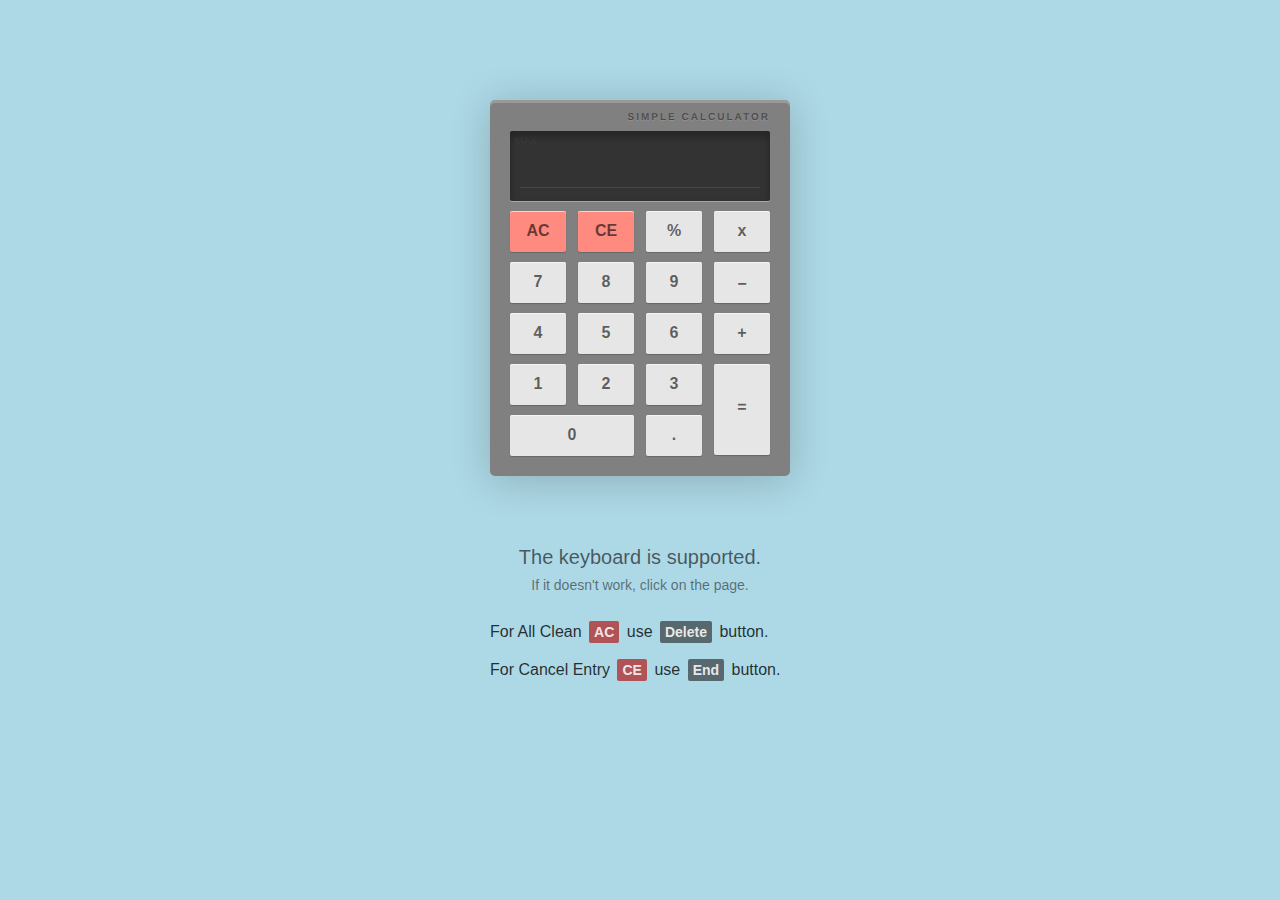
<file: index.html>
<!DOCTYPE html>
<html lang="en">
  <head>
    <meta charset="UTF-8" />
    <meta name="viewport" content="width=device-width, initial-scale=1.0" />
    <title>Simple Non-Binary Calculator</title>
    <link rel="stylesheet" href="./main.css" />
  </head>

  <body>
    <div class="container">
      <div class="calc">
        <div class="header">
          <div class="titles">Simple Calculator</div>
        </div>
        <div class="display">
          <div class="display-indicate">max</div>
          <div class="display-main"></div>

          <div class="display-operations"></div>
        </div>

        <div class="row">
          <button class="button ac">ac</button>
          <button class="button ce">ce</button>
          <button class="button div">%</button>
          <button class="button mult">x</button>
        </div>

        <div class="row">
          <button class="button seven">7</button>
          <button class="button eight">8</button>
          <button class="button nine">9</button>
          <button class="button minus">−</button>
        </div>

        <div class="row">
          <button class="button four">4</button>
          <button class="button five">5</button>
          <button class="button six">6</button>
          <button class="button plus">+</button>
        </div>

        <div class="bottom-row">
          <div class="left">
            <div class="row">
              <button class="button one">1</button>
              <button class="button two">2</button>
              <button class="button three">3</button>
            </div>

            <div class="row">
              <button class="button zero">0</button>
              <button class="button dot">.</button>
            </div>
          </div>

          <div class="right">
            <div class="button eq">=</div>
          </div>
        </div>
      </div>

      <div class="tips">
        <div class="title">The keyboard is supported.</div>
        <div class="hint small">If it doesn't work, click on the page.</div>
        <div class="hint">
          For All Clean <span class="hint-sel">AC</span> use
          <span class="hint-btn">Delete</span> button.
        </div>
        <div class="hint">
          For Cancel Entry <span class="hint-sel">CE</span> use
          <span class="hint-btn">End</span> button.
        </div>
      </div>
    </div>

    <script src="./script.js"></script>
  </body>
</html>
</file>
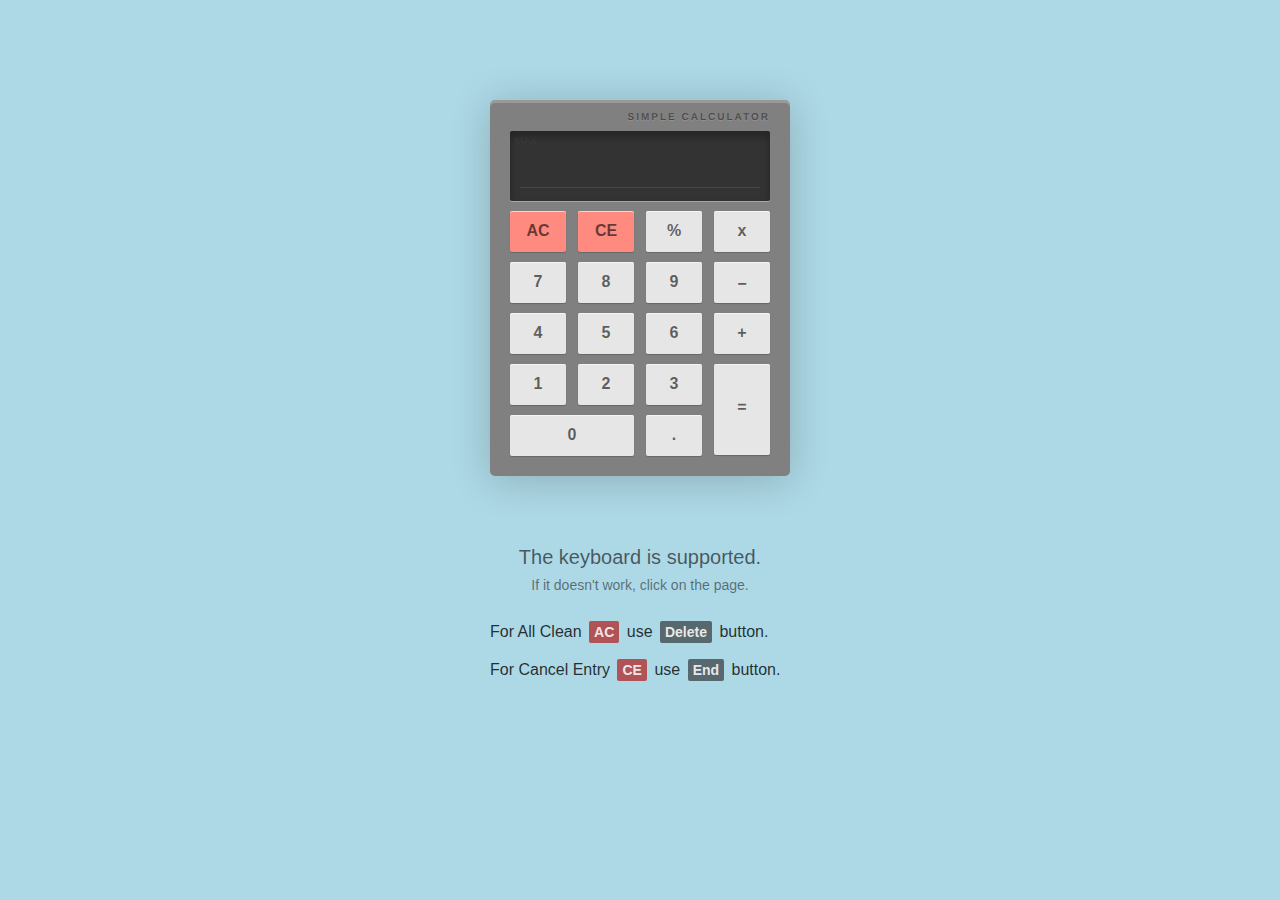
<file: index-2.html>
<!DOCTYPE html>
<html lang="en">
  <head>
    <meta charset="UTF-8" />
    <meta name="viewport" content="width=device-width, initial-scale=1.0" />
    <title>Demo</title>
    <link rel="stylesheet" href="main-2.css" />
  </head>

  <body>
    <div class="container">
      <div class="calc">
        <div class="header">
          <div class="titles">Simple Calculator</div>
        </div>
        <div class="display">
          <div class="display-indicate">max</div>
          <div class="display-main"></div>

          <div class="display-operations"></div>
        </div>

        <div class="row">
          <button class="button ac">ac</button>
          <button class="button ce">ce</button>
          <button class="button div">%</button>
          <button class="button mult">x</button>
        </div>

        <div class="row">
          <button class="button seven">7</button>
          <button class="button eight">8</button>
          <button class="button nine">9</button>
          <button class="button minus">−</button>
        </div>

        <div class="row">
          <button class="button four">4</button>
          <button class="button five">5</button>
          <button class="button six">6</button>
          <button class="button plus">+</button>
        </div>

        <div class="bottom-row">
          <div class="left">
            <div class="row">
              <button class="button one">1</button>
              <button class="button two">2</button>
              <button class="button three">3</button>
            </div>

            <div class="row">
              <button class="button zero">0</button>
              <button class="button dot">.</button>
            </div>
          </div>

          <div class="right">
            <div class="button eq">=</div>
          </div>
        </div>
      </div>

      <div class="tips">
        <div class="title">The keyboard is supported.</div>
        <div class="hint small">If it doesn't work, click on the page.</div>
        <div class="hint">
          For All Clean <span class="hint-sel">AC</span> use
          <span class="hint-btn">Delete</span> button.
        </div>
        <div class="hint">
          For Cancel Entry <span class="hint-sel">CE</span> use
          <span class="hint-btn">End</span> button.
        </div>
      </div>
    </div>

    <script src="./script.js"></script>
  </body>
</html>
</file>
<file: main.css>
body {
  background: lightblue;
  font-family: Arial, sans-serif;
  transition: background 0.1s;
}

.calc {
  font-family: Arial, sans-serif;
  text-rendering: geometricPrecision;
  width: 260px;
  background: grey;
  margin: 100px auto 0 auto;
  border-radius: 5px;
  box-shadow: 0 4px 40px rgba(0, 0, 0, 0.2),
    inset 0 3px 0 rgba(255, 255, 255, 0.2);
  padding: 20px;
}

.display {
  font-family: "Roboto Condensed", sans-serif;
  color: rgba(255, 255, 255, 0.8);
  background: rgba(0, 0, 0, 0.6);
  font-size: 35px;
  padding: 10px;
  text-align: right;
  border-radius: 2px;
  box-shadow: inset 0 5px 8px rgba(0, 0, 0, 0.3),
    0 1px 0 rgba(255, 255, 255, 0.3);
}

.header .titles {
  text-transform: uppercase;
  letter-spacing: 2px;
  color: rgba(0, 0, 0, 0.45);
  font-size: 10px;
  font-weight: bold;
  margin-top: -8px;
  padding-bottom: 8px;
  text-align: right;
  text-shadow: 0 1px 1px rgba(255, 255, 255, 0.15);
  user-select: none;
}

.display-main {
  height: 38px;
  overflow-y: hidden;
}

.display-indicate {
  font-size: 10px;
  color: rgba(255, 255, 255, 0.05);
  text-align: left;
  margin: -5px 0 -2px -5px;
  text-transform: uppercase;
  user-select: none;
  transition: color 0.1s ease-in;
}

.max {
  color: rgba(255, 150, 150, 0.8);
}

.display-operations {
  font-size: 15px;
  color: rgba(255, 255, 255, 0.5);
  border-top: 1px solid rgba(255, 255, 255, 0.1);
  padding-top: 3px;
  margin-top: 4px;
}

.row {
  margin-left: -12px;
  margin-top: 10px;
}

.row:after,
.bottom-row:after {
  content: "";
  display: block;
  clear: both;
}

.left,
.right {
  float: left;
}

.button {
  position: relative;
  top: 0;
  height: 41px;
  color: rgba(0, 0, 0, 0.6);
  font-size: 16px;
  font-family: "Arial Bold", Gadget, Arial, sans-serif;
  font-weight: 700;
  text-align: center;
  padding: 9px 0 11px 0;
  border-radius: 2px;
  float: left;
  width: 56px;
  background: rgba(255, 255, 255, 0.8);
  margin-left: 12px;
  text-transform: uppercase;
  border: 0;
  box-shadow: 0 1px 1px rgba(0, 0, 0, 0.2),
    inset 0 1px 0 rgba(255, 255, 255, 0.6);
  transition: all 0.1s;
  cursor: pointer;
  user-select: none;
}

.button:hover {
  box-shadow: 0 2px 6px rgba(0, 0, 0, 0.15),
    inset 0 1px 0 rgba(255, 255, 255, 0.6);
  background: rgba(255, 255, 255, 0.95);
  color: rgba(0, 0, 0, 0.8);
}

.button:active {
  top: 1px;
  box-shadow: 0 0 2px rgba(0, 0, 0, 0.15),
    inset 0 1px 0 rgba(255, 255, 255, 0.3);
}

.button:focus {
  outline: 0;
}

.ac,
.ce {
  background: #ff8a80;
}

.ac:hover,
.ce:hover {
  background: #ff5252;
}

.minus {
  padding-top: 11px;
  padding-bottom: 9px;
}

.zero {
  width: 124px;
}

.eq {
  margin-top: 10px;
  padding: 35px 0 15px 0;
}

.mult {
  text-transform: none;
  padding-top: 9px;
  padding-bottom: 11px;
}

/* tips */

.tips {
  width: 300px;
  margin: 70px auto;
}

.tips .title {
  font-size: 20px;
  color: rgba(0, 0, 0, 0.6);
  text-align: center;
  /* font-size: ; */
  margin-bottom: 20px;
}

.tips .hint {
  margin-bottom: 20px;
  color: rgba(0, 0, 0, 0.8);
}

.hint.small {
  text-align: center;
  font-size: 14px;
  margin-top: -12px;
  margin-bottom: 30px;
  color: rgba(0, 0, 0, 0.5);
}

.hint-sel {
  background: rgba(175, 50, 50, 0.8);
  font-size: 14px;
  font-weight: bold;
  color: rgba(250, 250, 250, 0.9);
  padding: 3px 5px;
  border-radius: 2px;
  margin: 0 3px;
}

.hint-btn {
  background: rgba(30, 30, 30, 0.6);
  font-size: 14px;
  font-weight: bold;
  color: rgba(250, 250, 250, 0.9);
  padding: 3px 5px;
  border-radius: 2px;
  margin: 0 3px;
}

/* Width */
::-webkit-scrollbar {
  width: 2px;
  height: 2px;
}

/* Track */
::-webkit-scrollbar-track {
  background: #f1f1f1;
}

/* Handle */
::-webkit-scrollbar-thumb {
  background: #888;
}

/* Handle on hover */
::-webkit-scrollbar-thumb:hover {
  background: #555;
}
</file>
<file: main-2.css>
body {
  background: lightblue;
  font-family: Arial, sans-serif;
  transition: background 0.1s;
}

.calc {
  font-family: Arial, sans-serif;
  text-rendering: geometricPrecision;
  width: 260px;
  background: grey;
  margin: 100px auto 0 auto;
  border-radius: 5px;
  box-shadow: 0 4px 40px rgba(0, 0, 0, 0.2),
    inset 0 3px 0 rgba(255, 255, 255, 0.2);
  padding: 20px;
}

.display {
  font-family: "Roboto Condensed", sans-serif;
  color: rgba(255, 255, 255, 0.8);
  background: rgba(0, 0, 0, 0.6);
  font-size: 35px;
  padding: 10px;
  text-align: right;
  border-radius: 2px;
  box-shadow: inset 0 5px 8px rgba(0, 0, 0, 0.3),
    0 1px 0 rgba(255, 255, 255, 0.3);
}

.header .titles {
  text-transform: uppercase;
  letter-spacing: 2px;
  color: rgba(0, 0, 0, 0.45);
  font-size: 10px;
  font-weight: bold;
  margin-top: -8px;
  padding-bottom: 8px;
  text-align: right;
  text-shadow: 0 1px 1px rgba(255, 255, 255, 0.15);
  user-select: none;
}

.display-main {
  height: 38px;
  overflow-y: hidden;
}

.display-indicate {
  font-size: 10px;
  color: rgba(255, 255, 255, 0.05);
  text-align: left;
  margin: -5px 0 -2px -5px;
  text-transform: uppercase;
  user-select: none;
  transition: color 0.1s ease-in;
}

.max {
  color: rgba(255, 150, 150, 0.8);
}

.display-operations {
  font-size: 15px;
  color: rgba(255, 255, 255, 0.5);
  border-top: 1px solid rgba(255, 255, 255, 0.1);
  padding-top: 3px;
  margin-top: 4px;
}

.row {
  margin-left: -12px;
  margin-top: 10px;
}

.row:after,
.bottom-row:after {
  content: "";
  display: block;
  clear: both;
}

.left,
.right {
  float: left;
}

.button {
  position: relative;
  top: 0;
  height: 41px;
  color: rgba(0, 0, 0, 0.6);
  font-size: 16px;
  font-family: "Arial Bold", Gadget, Arial, sans-serif;
  font-weight: 700;
  text-align: center;
  padding: 9px 0 11px 0;
  border-radius: 2px;
  float: left;
  width: 56px;
  background: rgba(255, 255, 255, 0.8);
  margin-left: 12px;
  text-transform: uppercase;
  border: 0;
  box-shadow: 0 1px 1px rgba(0, 0, 0, 0.2),
    inset 0 1px 0 rgba(255, 255, 255, 0.6);
  transition: all 0.1s;
  cursor: pointer;
  user-select: none;
}

.button:hover {
  box-shadow: 0 2px 6px rgba(0, 0, 0, 0.15),
    inset 0 1px 0 rgba(255, 255, 255, 0.6);
  background: rgba(255, 255, 255, 0.95);
  color: rgba(0, 0, 0, 0.8);
}

.button:active {
  top: 1px;
  box-shadow: 0 0 2px rgba(0, 0, 0, 0.15),
    inset 0 1px 0 rgba(255, 255, 255, 0.3);
}

.button:focus {
  outline: 0;
}

.ac,
.ce {
  background: #ff8a80;
}

.ac:hover,
.ce:hover {
  background: #ff5252;
}

.minus {
  padding-top: 11px;
  padding-bottom: 9px;
}

.zero {
  width: 124px;
}

.eq {
  margin-top: 10px;
  padding: 35px 0 15px 0;
}

.mult {
  text-transform: none;
  padding-top: 9px;
  padding-bottom: 11px;
}

/* tips */

.tips {
  width: 300px;
  margin: 70px auto;
}

.tips .title {
  font-size: 20px;
  color: rgba(0, 0, 0, 0.6);
  text-align: center;
  /* font-size: ; */
  margin-bottom: 20px;
}

.tips .hint {
  margin-bottom: 20px;
  color: rgba(0, 0, 0, 0.8);
}

.hint.small {
  text-align: center;
  font-size: 14px;
  margin-top: -12px;
  margin-bottom: 30px;
  color: rgba(0, 0, 0, 0.5);
}

.hint-sel {
  background: rgba(175, 50, 50, 0.8);
  font-size: 14px;
  font-weight: bold;
  color: rgba(250, 250, 250, 0.9);
  padding: 3px 5px;
  border-radius: 2px;
  margin: 0 3px;
}

.hint-btn {
  background: rgba(30, 30, 30, 0.6);
  font-size: 14px;
  font-weight: bold;
  color: rgba(250, 250, 250, 0.9);
  padding: 3px 5px;
  border-radius: 2px;
  margin: 0 3px;
}

/* Width */
::-webkit-scrollbar {
  width: 2px;
  height: 2px;
}

/* Track */
::-webkit-scrollbar-track {
  background: #f1f1f1;
}

/* Handle */
::-webkit-scrollbar-thumb {
  background: #888;
}

/* Handle on hover */
::-webkit-scrollbar-thumb:hover {
  background: #555;
}
</file>
